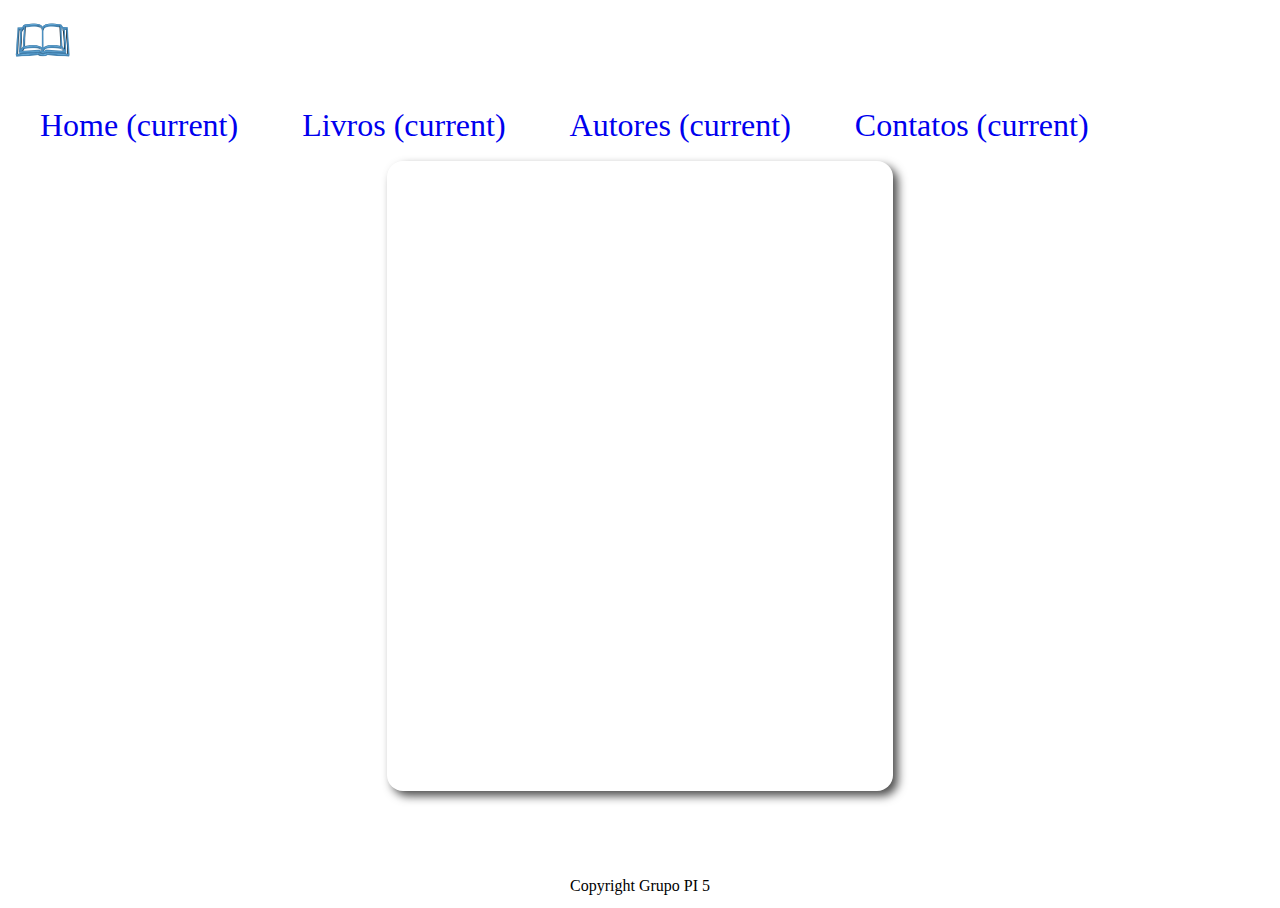
<file: detalhe-autor.html>
<!DOCTYPE html>
<html lang="pt-BR">
  <head>
    <meta charset="UTF-8" />
    <meta name="viewport" content="width=device-width, initial-scale=1.0" />
    <title>Detalhe Autor</title>
    <link
      rel="stylesheet"
      href="https://cdn.jsdelivr.net/npm/bootstrap@4.5.3/dist/css/bootstrap.min.css"
      integrity="sha384-TX8t27EcRE3e/ihU7zmQxVncDAy5uIKz4rEkgIXeMed4M0jlfIDPvg6uqKI2xXr2"
      crossorigin="anonymous"
    />
    <link rel="stylesheet" href="css/style.css" />
  </head>
  <body>
    <header style="display: flex;">
      <nav class="navbar navbar-expand navbar-light bg-light">
        <img src="img/book-831052_1920.png" class="logoNav" />
        <div class="collapse navbar-collapse" id="navbarSupportedContent">
          <ul class="navbar-nav mr-auto">
            <li class="nav-item active menuLista">
              <a class="nav-link" href="index.html">
                Home <span class="sr-only">(current)</span></a
              >
            </li>
            <li class="nav-item active menuLista">
              <a class="nav-link" href="livro.html">
                Livros <span class="sr-only">(current)</span></a
              >
            </li>
            <li class="nav-item active menuLista">
              <a class="nav-link" href="busca-autor.html">
                Autores <span class="sr-only">(current)</span></a
              >
            </li>
            <li class="nav-item active menuLista">
              <a class="nav-link" href="form.html">
                Contatos <span class="sr-only">(current)</span></a
              >
            </li>
          </ul>
        </div>
      </nav>
    </header>

    <section class="fundoPesquisa">
      <div id="author-result"></div>
    </section>

    <footer>
      <p class="copyright">Copyright Grupo PI 5</p>
    </footer>
    <script src="js/api/getAuthorDetails.js"></script>
    <script src="js/detalhe-autor.js"></script>
    
</body>
</html>
</file>
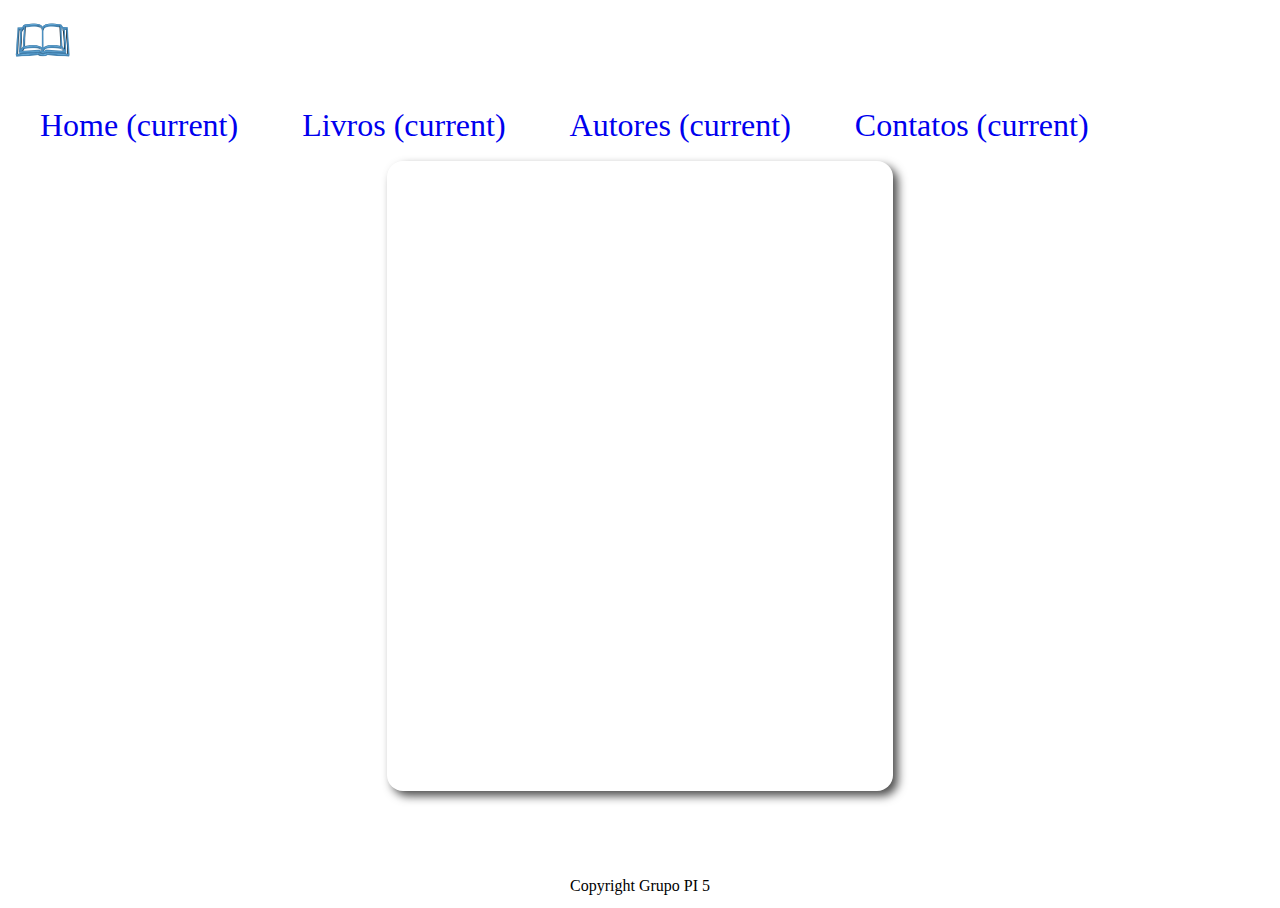
<file: detalhe-livro.html>
<!DOCTYPE html>
<html lang="pt-BR">
  <head>
    <meta charset="UTF-8" />
    <meta name="viewport" content="width=device-width, initial-scale=1.0" />
    <title>Detalhe Livro</title>
    <link
      rel="stylesheet"
      href="https://cdn.jsdelivr.net/npm/bootstrap@4.5.3/dist/css/bootstrap.min.css"
      integrity="sha384-TX8t27EcRE3e/ihU7zmQxVncDAy5uIKz4rEkgIXeMed4M0jlfIDPvg6uqKI2xXr2"
      crossorigin="anonymous"
    />
    <link rel="stylesheet" href="css/style.css" />
  </head>
  <body>
    <header style="display: flex;">
      <nav class="navbar navbar-expand navbar-light bg-light">
        <img src="img/book-831052_1920.png" class="logoNav" />
        <div class="collapse navbar-collapse" id="navbarSupportedContent">
          <ul class="navbar-nav mr-auto">
            <li class="nav-item active menuLista">
              <a class="nav-link" href="index.html">
                Home <span class="sr-only">(current)</span></a
              >
            </li>
            <li class="nav-item active menuLista">
              <a class="nav-link" href="livro.html">
                Livros <span class="sr-only">(current)</span></a
              >
            </li>
            <li class="nav-item active menuLista">
              <a class="nav-link" href="busca-autor.html">
                Autores <span class="sr-only">(current)</span></a
              >
            </li>
            <li class="nav-item active menuLista">
              <a class="nav-link" href="form.html">
                Contatos <span class="sr-only">(current)</span></a
              >
            </li>
          </ul>
        </div>
      </nav>
    </header>

    <section class="fundoPesquisa">
      <div id="card-result"></div>
    </section>

    <footer>
      <p class="copyright">Copyright Grupo PI 5</p>
    </footer>

    <script src="js/api/getBookDetails.js"></script>
    <script src="js/detalhe-livro.js"></script>
  </body>
</html>
</file>
<file: css/style.css>
/* ---GERAL--- */
html,
body {
  box-sizing: border-box;
  height: 100%;
}

header {
  height: 9%;
}

ul {
  list-style: none;
  margin: 0;
  padding: 0;
  display: flex;
}

a {
  position: relative;
  display: inline-block;
  padding: 1em;
  text-decoration: none;
  font-size: 2em;
}

.logoNav {
  width: 5%;
  margin-right: 5%;
}

footer {
  display: flex;
  height: 5%;
}

.copyright {
  text-align: center;
  vertical-align: middle;
  margin-top: auto;
  margin-bottom: auto;
  width: 100%;
}

/* ---HOME--- */

.hIndex {
  text-align: center;
}

.fundoIndex {
  overflow: hidden;
  height: 65vh;
  background-image: linear-gradient(
      rgba(255, 255, 255, 0.6),
      rgba(255, 255, 255, 0.6)
    ),
    url("https://cdn.pixabay.com/photo/2016/01/27/04/32/books-1163695_960_720.jpg");
  background-size: cover;
  background-repeat: no-repeat;
  display: flex;
  height: 65%;
  /* verificar que tem dois height */
}

.container-abertura {
  overflow: hidden;
  padding: 2%;
  margin: auto;
  text-align: center;
  width: 60%;
}

.container-abertura h1 {
  overflow: hidden;
  color: #424874;
  font-size: 3.2rem;
  margin-top: 2rem;
}

.container-abertura p {
  color: #6f8ab7;
  font-size: 1.3rem;
}

.container-btn {
  display: flex;
  flex-wrap: wrap;
  justify-content: center;
  text-align: center;
  margin: 0.5rem;
}

.btn-azul a {
  background-color: #424874;
  border-radius: 15%;
  font-size: 1.2rem;
  color: #dcd6f7;
  width: 16rem;
  height: 16rem;
  margin: 1.5rem;
}

.btn-azul a:hover {
  text-decoration: none;
  background-color: #4e4e4e;
}

.btn-azul h3 {
  font-size: 2.1rem;
  color: white;
  margin-top: 0.6rem;
}

.informacoes {
  padding: 1.2rem;
}

.informacoes h2 {
  color: #6f8ab7;
}

/* ---BUSCA POR LIVRO--- */

.fundoPesquisa {
  height: 80vh;
  background-image: linear-gradient(
      rgba(255, 255, 255, 0.6),
      rgba(255, 255, 255, 0.6)
    ),
    url("https://cdn.pixabay.com/photo/2016/01/27/04/32/books-1163695_960_720.jpg");
  background-size: cover;
  background-repeat: no-repeat;
  display: flex;
  height: 86%;
  justify-content: center;
  align-items: center;
  /* verificar que tem dois height */
}

#result {
  display: flex;
  flex-wrap: wrap;
  justify-content: center;
}

#result a {
  padding: 0.5em;
}

#result img {
  width: 150px;
}

/* ---DETALHE DO LIVRO--- */

#card-result {
  box-sizing: border-box;
  overflow: hidden;
  display: flex;
  background-color: #ffffff;
  border-radius: 1rem;
  width: 40%;
  height: 70vh;
  box-shadow: 5px 5px 10px #4e4e4e;
  -webkit-box-shadow: 5px 5px 10px #4e4e4e;
  -moz-box-shadow: 5px 5px 10px #4e4e4e;
}

.left-card {
  overflow: hidden;
  background-color: rgb(255, 255, 255);
  width: 40%;
  padding: 1rem;
  padding-top: 1.5rem;
  border-right: solid 0.1rem #424874;
}

.right-card {
  display: flex;
  overflow: hidden;
  justify-content: center;
  align-items: center;
  background-color: #6f8ab7;
  width: 60%;
  height: 100%;
}

.right-card img {
  width: 80%;
  border-radius: 0.7rem;
}

.left-card h2 {
  color: #424874;
  font-size: 1.5rem;
  margin-bottom: 2rem;
}

#title-card {
  color: black;
}

/* ---BUSCA POR AUTOR--- */

.fundoAutores {
  height: 80vh;
  background-image: linear-gradient(
      rgba(255, 255, 255, 0.6),
      rgba(255, 255, 255, 0.6)
    ),
    url("https://cdn.pixabay.com/photo/2016/01/27/04/32/books-1163695_960_720.jpg");
  background-size: cover;
  background-repeat: no-repeat;
  display: flex;
  height: 86%;
}

.campoPesquisar {
  height: 50px;
  border-radius: 18px;
  font-size: 18px;
  margin: 10px;
}

.pesquisarLivro {
  width: 50%;
  margin: auto auto;
  padding: 250px 0px;
  justify-content: center;
  z-index: 2;
}

.botaoPesquisar {
  background-color: #a6b1e1;
  font-size: 18px;
  font-weight: bold;
  color: white;
}

#link-author {
  margin: 1rem;  
  color: #424874;
  font-size: 1.5rem ;
  border: .1rem solid #424874;
  border-radius: 0.5rem;
  text-decoration: none;
}

#link-author:hover {
  background-color: #a6b1e1;
}

.loading {
  font-size: 1.3rem;
  padding: .3rem;
  width: 100%;
  text-align: center;
}

/* ---DETALHE DO AUTOR--- */

#author-result {
  box-sizing: border-box;
  overflow: hidden;
  background-color: #ffffff;
  border-radius: 1rem;
  width: 40%;
  height: 70vh;
  box-shadow: 5px 5px 10px #4e4e4e;
  -webkit-box-shadow: 5px 5px 10px #4e4e4e;
  -moz-box-shadow: 5px 5px 10px #4e4e4e;
  margin: 15% 5%;
}

.top-card {
  overflow: hidden;
  display: flex;
  height: 20%;
  width: 100%;
  align-items: center;
  padding-left: 1.5rem; 
  color: #424874;
  border-bottom: solid 0.1rem grey;
}

.botton-card {
  overflow: hidden;
  padding: 1.5rem;
  height: 80%;
  width: 100%;
}

/* ---CONTATO--- */

.fundoContato {
  padding-left: 5vw;
  padding-right: 5vw;
  padding-top: 2vh;
  padding-bottom: 5vh;
  height: 80vh;
  background-color: #cae5ff;
  background-image: linear-gradient(
      rgba(255, 255, 255, 0.6),
      rgba(255, 255, 255, 0.6)
    ),
    url("https://cdn.pixabay.com/photo/2016/01/27/04/32/books-1163695_960_720.jpg");
  background-size: cover;
  background-repeat: no-repeat;
  display: flex;
  height: 86%;
  /* verificar que tem dois height */
}

.articleContato {
  background-color: rgba(137, 188, 254, 0.4);
  padding: 2%;
  margin-top: auto;
  margin-bottom: auto;
  width: 100%;
}

.botaoForm {
  background-color: rgba(255, 255, 255, 0.4);
  border-color: rgba(255, 255, 255, 0.4);
  color: black;
}

.pForm {
  text-align: center;
}

/* ---MEDIA QUERIES--- */

@media all and (max-width: 800px) {
  ul {
    flex-grow: 1;
    justify-content: space-around;
  }
}

@media all and (max-width: 600px) {
  ul {
    flex-direction: column;
    align-items: center;
    width: 100%;
  }

  .fundoIndex {
    height: 100%;    
  }
  
}

/* Regra para diminuir o h1 e o texto de entrada da home para telas menores de 640px */
@media all and (max-width: 640px) {
  h1 {
    font-size: 1.2rem;
  }

  .container-abertura {
    width: 90%;
  }

}

@media all and (max-width: 500px) {
  .menuLista {
    font-size: 0.45em;
  }

  .logoNav {
    width: 10%;
  }

  .form-group {
    margin-bottom: 0.1rem;
  }

  .pesquisarLivro {
    width: 100%;
  }

  .informacoes h2 {
    font-size: 1.8rem;
  }

  #author-result {
    width: 100%;
    margin: 15% 5%;
    height: auto;
  }

  .fundoPesquisa {
    height: auto;
  }

  #card-result {    
    display: block;  
    width: 100%;
    margin: 15% 5%;
    height: auto;    
  }

  .left-card {    
    width: 100%;    
  }

  .left-card h2 {    
    font-size: 1.3rem;
    margin-bottom: 1rem;
  }
  
  .right-card {    
    width: 100%;
    padding: 1rem;    
  }
  
}
</file>
